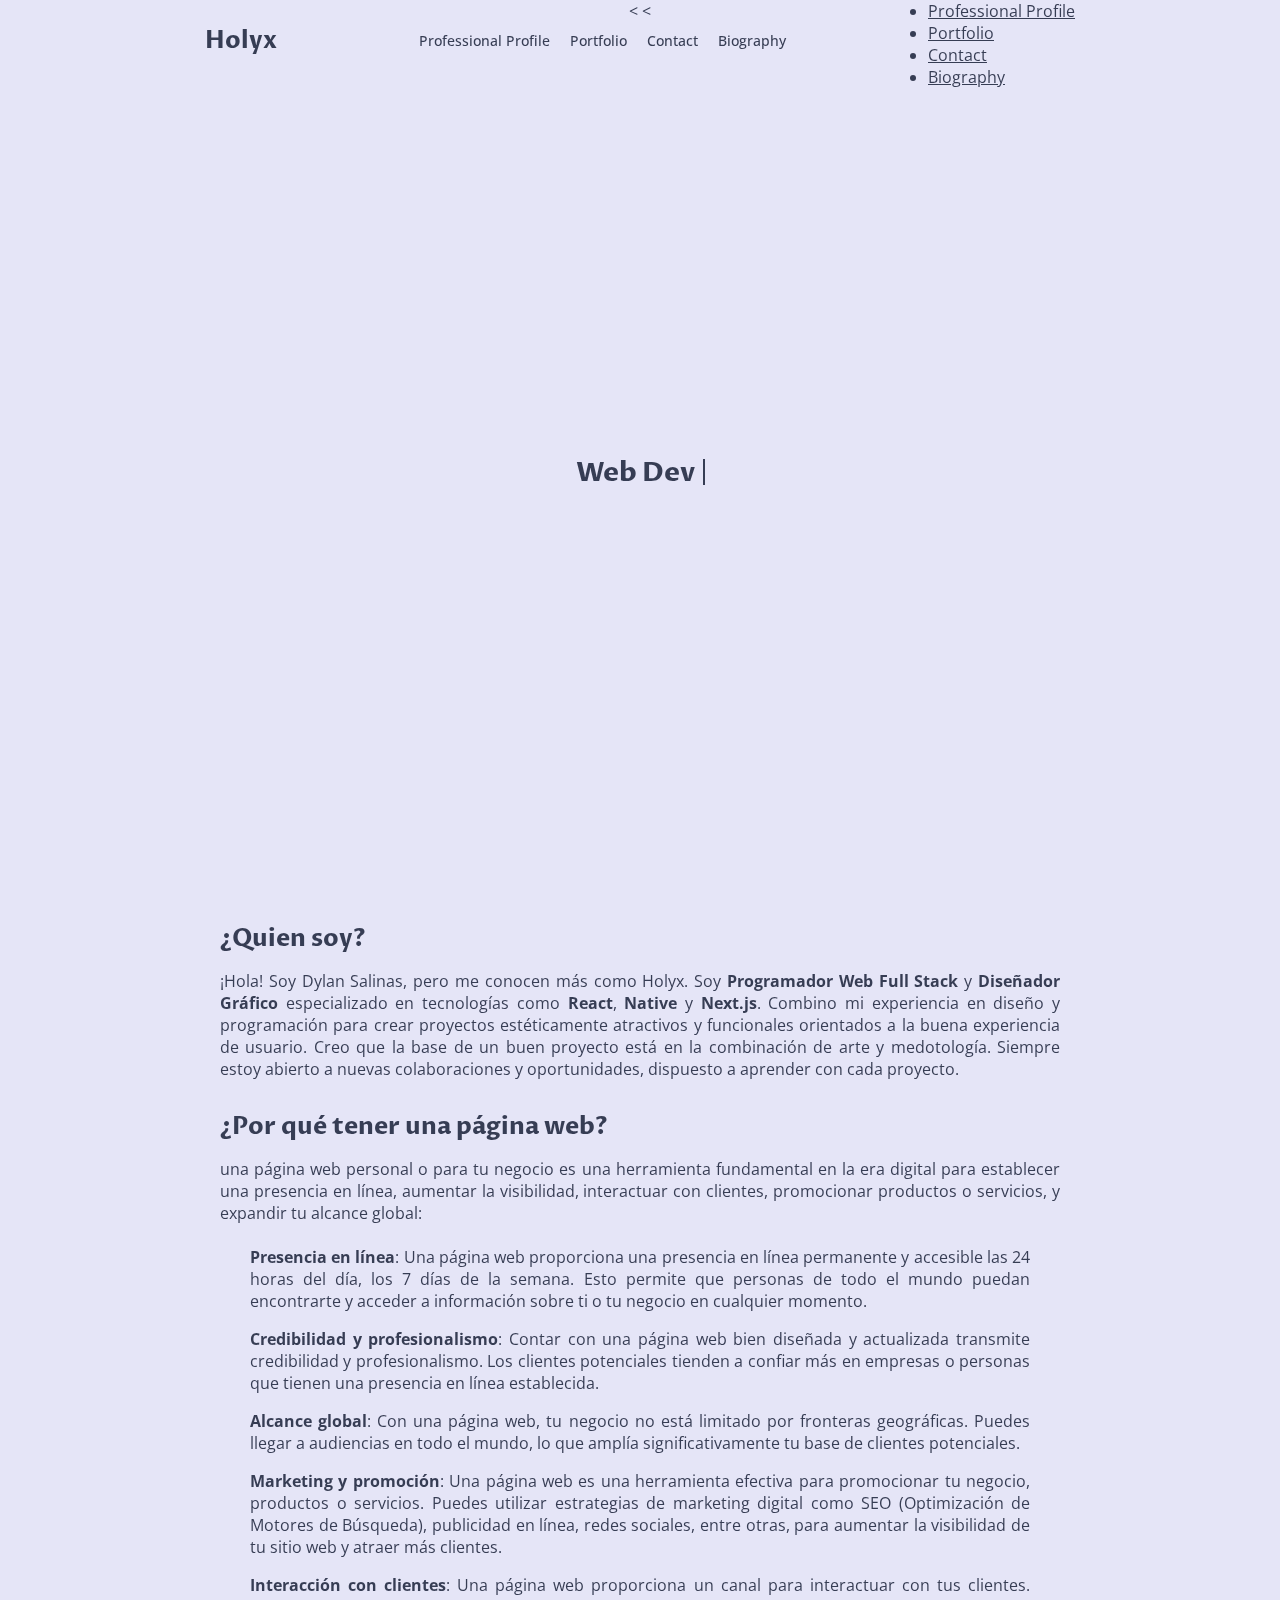
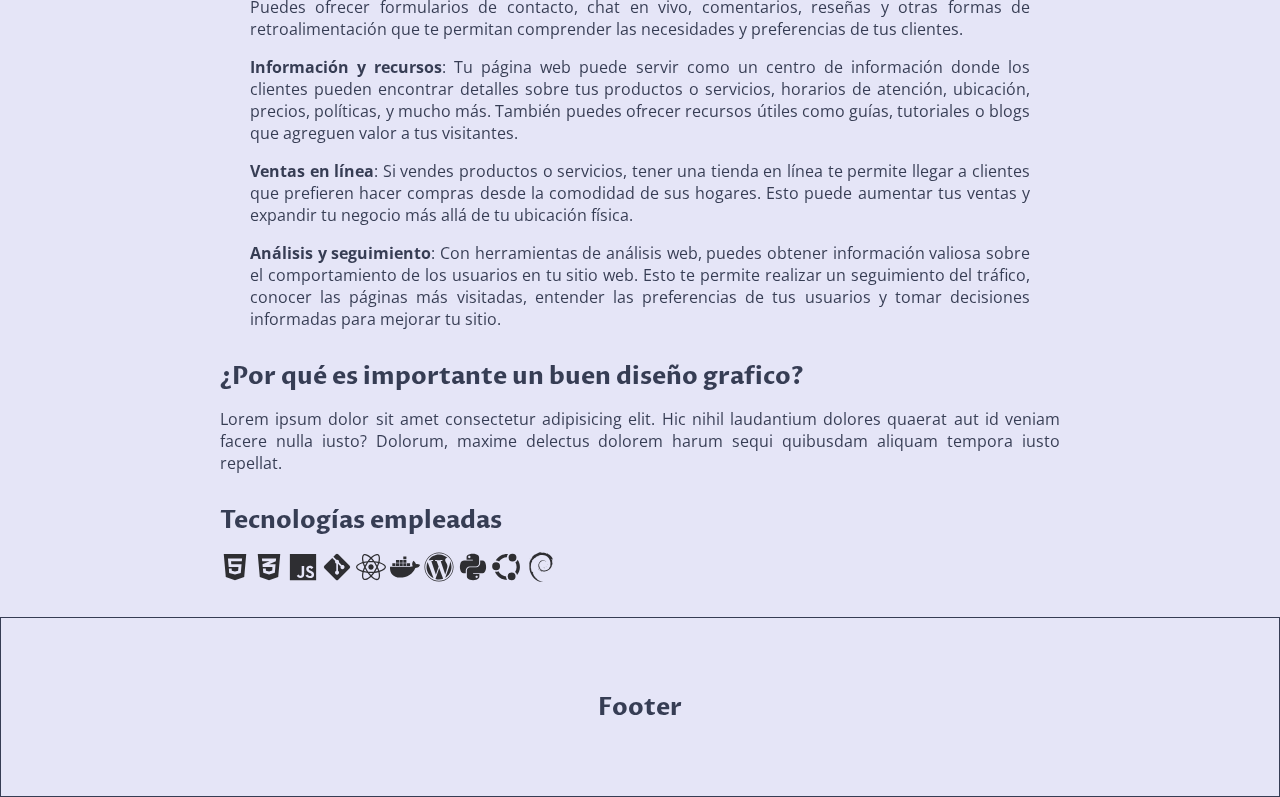
<file: index.html>
<!DOCTYPE html>
<html lang="en">
<head>
    <meta charset="UTF-8">
    <meta name="viewport" content="width=device-width, initial-scale=1.0">
    <title>Prueba Tecnica IT Academy Frontend</title>
    <<title>Holyx</title>
    <script src="./scripts/include-html.js" defer></script>
    <script src="./scripts/show-menu.js" defer></script>
    <script src="./scripts/flip-logo.js" defer></script>
    <script src="./scripts/scripture.js" defer></script>
    <link rel="stylesheet" href="./styles/general.css">
    <link rel="stylesheet" href="./styles/logo.css">
    <link rel="stylesheet" href="./styles/navigation.css">
    <link rel="stylesheet" href="./styles/mobile-navigation.css">
    <link rel="stylesheet" href="./styles/landing.css">
    <link rel="stylesheet" href="./styles/footer.css">
</head>
<body>
    <<nav class="navigation" include-html="../components/nav.html"></nav>
    <main class="landing-page">
        <section class="landing-screen">
            <h1>Web Developer<br>&<br>Graphic Designer</h1>
            <div class="writing-bar"></div>
        </section>
        <section class="landing-text">
            <article class="quien-soy">
                <h2>¿Quien soy?</h2>
                <p>
                    ¡Hola! Soy Dylan
                    Salinas, pero me conocen más
                    como Holyx. Soy
                    <strong>Programador Web Full Stack</strong> 
                    y <strong>Diseñador Gráfico</strong>
                    especializado en
                    tecnologías como
                    <strong>React</strong>, <strong>Native</strong>
                    y <strong>Next.js</strong>.
                    Combino mi
                    experiencia en
                    diseño y
                    programación para
                    crear proyectos
                    estéticamente
                    atractivos y
                    funcionales orientados a la
                    buena experiencia de usuario. 
                    Creo que la base de un
                    buen proyecto está
                    en la combinación
                    de arte y medotología. Siempre
                    estoy abierto a
                    nuevas
                    colaboraciones
                    y oportunidades, 
                    dispuesto a aprender con cada proyecto.
                </p>
            </article>
            <article class="por-que-una-web">
                <h2>¿Por qué tener una página web?</h2>
                <p>
                    una página web personal o para 
                    tu negocio es una herramienta 
                    fundamental en la era digital 
                    para establecer una presencia 
                    en línea, aumentar la visibilidad, 
                    interactuar con clientes, 
                    promocionar productos o servicios, y 
                    expandir tu alcance global:
                </p>
                <br>
                <ul>
                    <li><strong>Presencia en línea</strong>:
                        Una página web proporciona una 
                        presencia en línea permanente 
                        y accesible las 24 horas del día, 
                        los 7 días de la semana. Esto 
                        permite que personas de todo el 
                        mundo puedan encontrarte y acceder 
                        a información sobre ti o tu negocio 
                        en cualquier momento.
                    </li>
                    <li>
                        <strong>Credibilidad y profesionalismo</strong>:
                        Contar con una página web bien diseñada y 
                        actualizada transmite credibilidad y 
                        profesionalismo. Los clientes potenciales 
                        tienden a confiar más en empresas o personas que 
                        tienen una presencia en línea establecida.
                    </li>
                    <li>
                        <strong>Alcance global</strong>:
                        Con una página web, tu negocio no 
                        está limitado por fronteras geográficas. 
                        Puedes llegar a audiencias en todo el 
                        mundo, lo que amplía significativamente 
                        tu base de clientes potenciales.
                    </li>
                    <li>
                        <strong>Marketing y promoción</strong>:
                        Una página web es una herramienta efectiva 
                        para promocionar tu negocio, productos o 
                        servicios. Puedes utilizar estrategias de 
                        marketing digital como SEO (Optimización de 
                        Motores de Búsqueda), publicidad en línea, 
                        redes sociales, entre otras, para aumentar 
                        la visibilidad de tu sitio web y atraer más 
                        clientes.
                    </li>
                    <li>
                        <strong>Interacción con clientes</strong>:
                        Una página web proporciona un canal para 
                        interactuar con tus clientes. Puedes ofrecer 
                        formularios de contacto, chat en vivo, comentarios, 
                        reseñas y otras formas de retroalimentación que te 
                        permitan comprender las necesidades y preferencias 
                        de tus clientes.
                    </li>
                    <li>
                        <strong>Información y recursos</strong>:
                        Tu página web puede servir como un centro 
                        de información donde los clientes pueden 
                        encontrar detalles sobre tus productos o 
                        servicios, horarios de atención, ubicación, 
                        precios, políticas, y mucho más. También 
                        puedes ofrecer recursos útiles como guías, 
                        tutoriales o blogs que agreguen valor a 
                        tus visitantes.
                    </li>
                    <li>
                        <strong>Ventas en línea</strong>:
                        Si vendes productos o servicios, 
                        tener una tienda en línea te permite 
                        llegar a clientes que prefieren hacer 
                        compras desde la comodidad de sus hogares. 
                        Esto puede aumentar tus ventas y expandir 
                        tu negocio más allá de tu ubicación física.
                    </li>
                    <li>
                        <strong>Análisis y seguimiento</strong>:
                        Con herramientas de análisis web, puedes 
                        obtener información valiosa sobre el comportamiento 
                        de los usuarios en tu sitio web. Esto te permite 
                        realizar un seguimiento del tráfico, conocer las 
                        páginas más visitadas, entender las preferencias 
                        de tus usuarios y tomar decisiones informadas para 
                        mejorar tu sitio.
                    </li>
                </ul>
            </article>

            <article>
                <h2>¿Por qué es importante un buen diseño grafico?</h2>
                <p>
                    Lorem ipsum dolor sit amet consectetur adipisicing elit. Hic nihil laudantium dolores quaerat aut id veniam facere nulla iusto? Dolorum, maxime delectus dolorem harum sequi quibusdam aliquam tempora iusto repellat.
                </p>
            </article>

            <article>
                <h2>Tecnologías empleadas</h2>
                <ul class="inline-list">
                    <li><img src="./images/html5.svg" alt=""></li>
                    <li><img src="./images/css3-alt.svg" alt=""></li>
                    <li><img src="./images/js.svg" alt=""></li>
                    <li><img src="./images/git-alt.svg" alt=""></li>
                    <li><img src="./images/react.svg" alt=""></li>
                    <li><img src="./images/docker.svg" alt=""></li>
                    <li><img src="./images/wordpress.svg" alt=""></li>
                    <li><img src="./images/python.svg" alt=""></li>
                    <li><img src="./images/ubuntu.svg" alt=""></li>
                    <li><img src="./images/debian.svg" alt=""></li>
                    
                </ul>
            </article>
        </section>
    </main>
    <footer include-html="../components/footer.html"></footer>
</body>
</html>
</file>
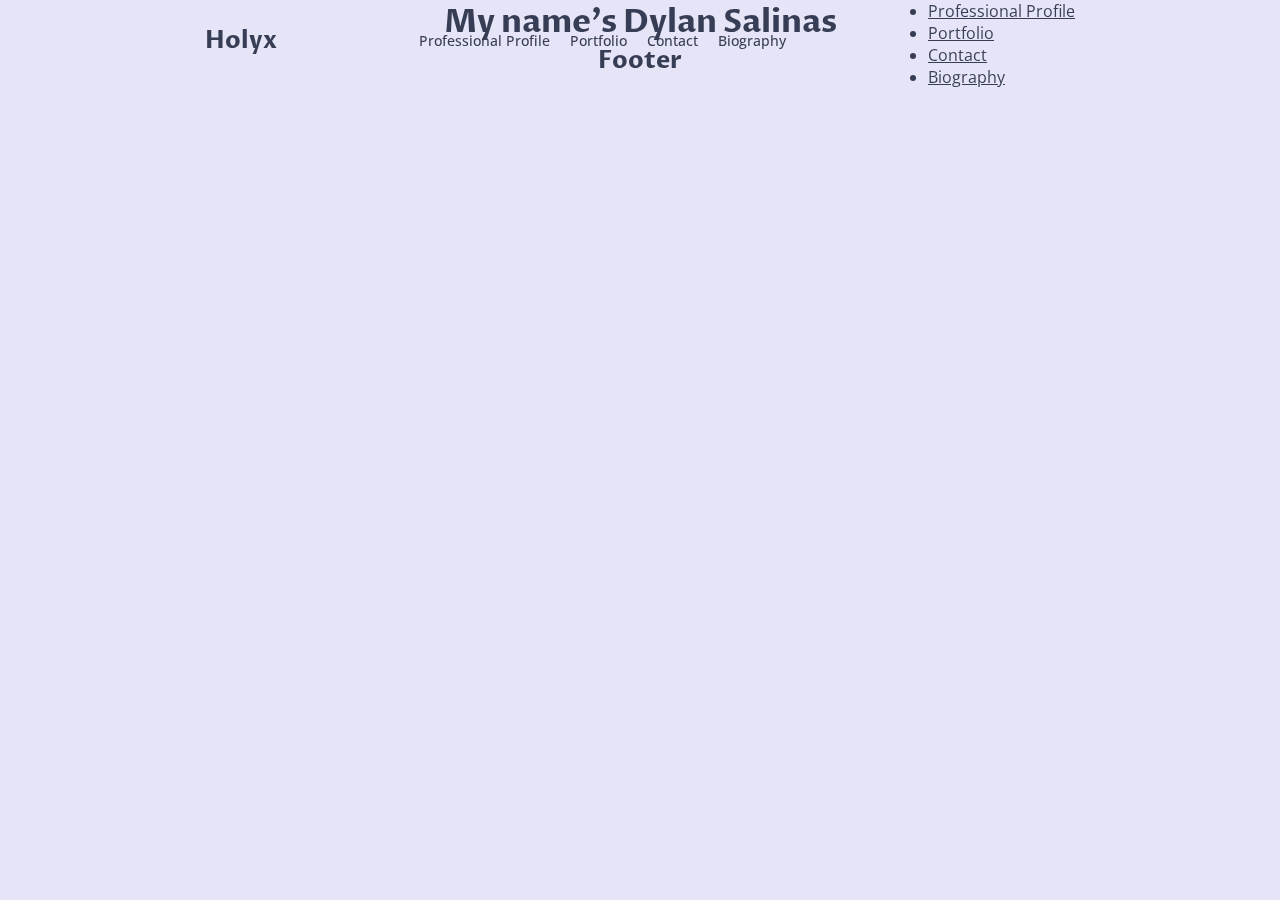
<file: bio.html>
<!DOCTYPE html>
<html lang="en">
<head>
    <meta charset="UTF-8">
    <meta name="viewport" content="width=device-width, initial-scale=1.0">
    <title>Holyx</title>
    <script src="./scripts/include-html.js" defer></script>
    <script src="./scripts/show-menu.js" defer></script>
    <link rel="stylesheet" href="./styles/general.css">
    <link rel="stylesheet" href="./styles/logo.css">
    <link rel="stylesheet" href="./styles/navigation.css">
    <link rel="stylesheet" href="./styles/mobile-navigation.css">
</head>
<body>
    <nav class="navigation" include-html="../components/nav.html"></nav>
    <main width="100%" height="100vh">
        <h1>My name's Dylan Salinas</h1>
    </main>
    <div include-html="../components/footer.html"></div>
</body>
</html>
</file>
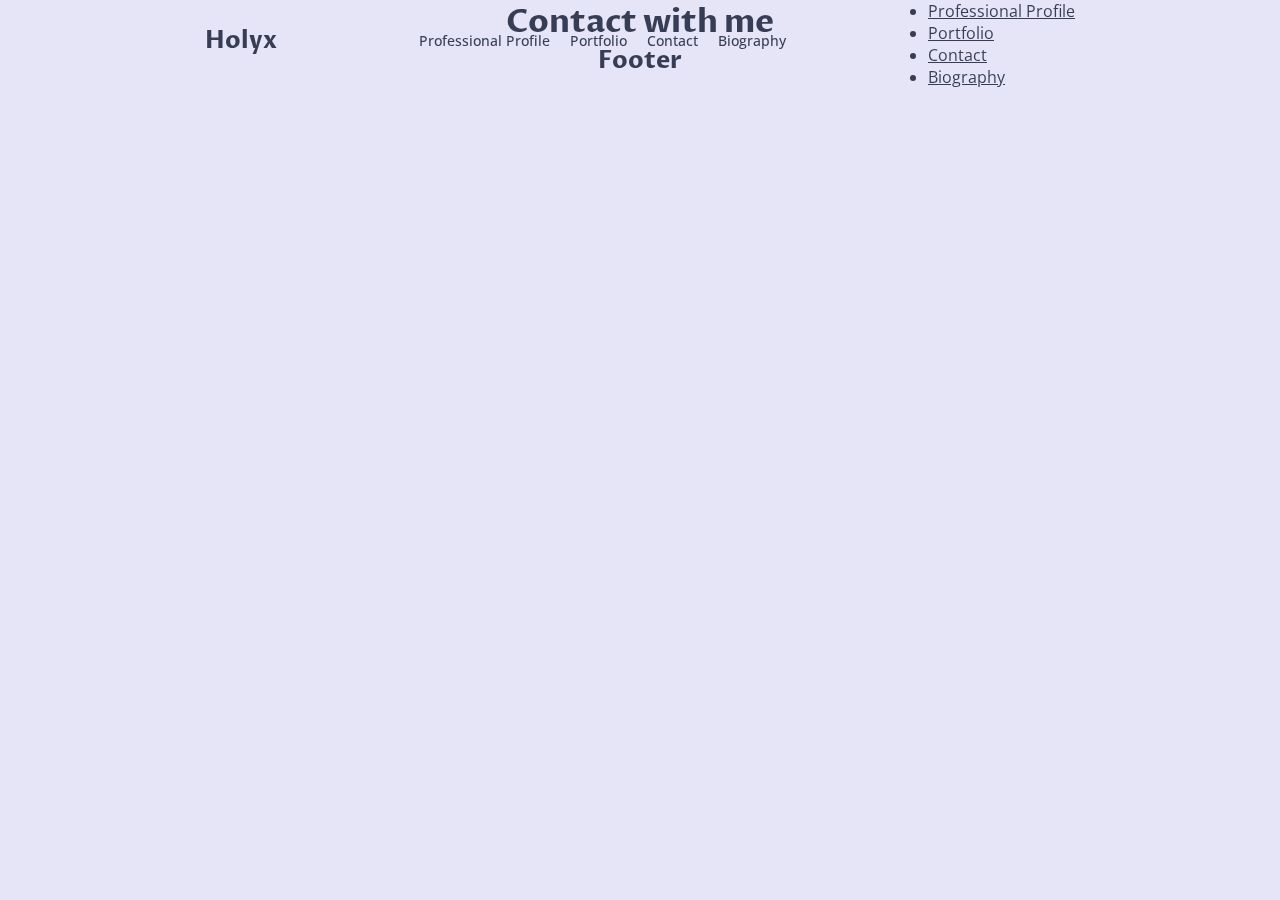
<file: contact.html>
<!DOCTYPE html>
<html lang="en">
<head>
    <meta charset="UTF-8">
    <meta name="viewport" content="width=device-width, initial-scale=1.0">
    <title>Holyx</title>
    <script src="./scripts/include-html.js" defer></script>
    <script src="./scripts/show-menu.js" defer></script>
    <link rel="stylesheet" href="./styles/general.css">
    <link rel="stylesheet" href="./styles/logo.css">
    <link rel="stylesheet" href="./styles/navigation.css">
    <link rel="stylesheet" href="./styles/mobile-navigation.css">
</head>
<body>
    <nav class="navigation" include-html="../components/nav.html"></nav>
    <main width="100%" height="100vh">
        <h1>Contact with me</h1>
    </main>
    <div include-html="../components/footer.html"></div>
</body>
</html>
</file>
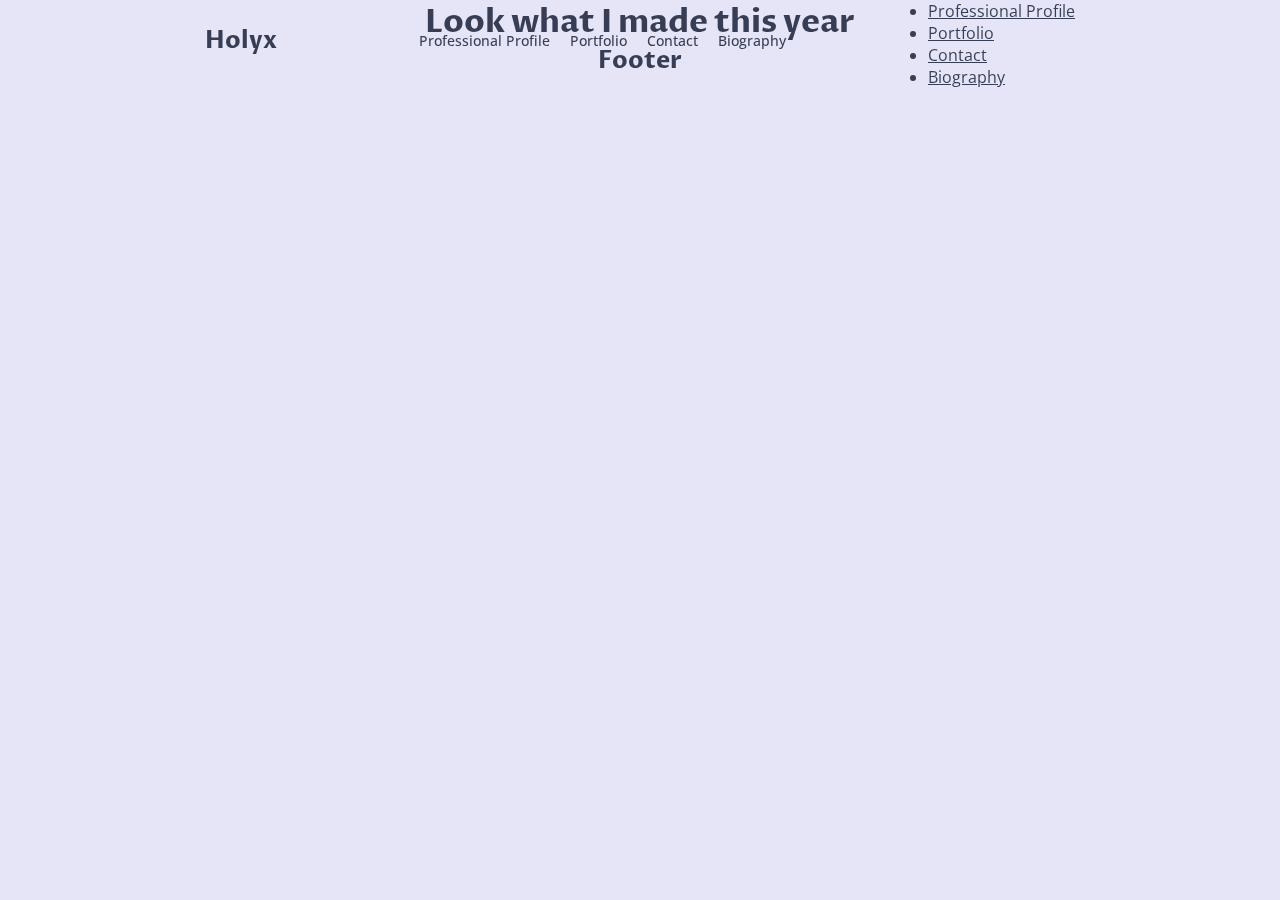
<file: portfolio.html>
<!DOCTYPE html>
<html lang="en">
<head>
    <meta charset="UTF-8">
    <meta name="viewport" content="width=device-width, initial-scale=1.0">
    <title>Holyx</title>
    <script src="./scripts/include-html.js" defer></script>
    <script src="./scripts/show-menu.js" defer></script>
    <link rel="stylesheet" href="./styles/general.css">
    <link rel="stylesheet" href="./styles/logo.css">
    <link rel="stylesheet" href="./styles/navigation.css">
    <link rel="stylesheet" href="./styles/mobile-navigation.css">
</head>
<body>
    <nav class="navigation" include-html="../components/nav.html"></nav>
    <main width="100%" height="100vh">
        <h1>Look what I made this year</h1>
    </main>
    <div include-html="../components/footer.html"></div>
</body>
</html>
</file>
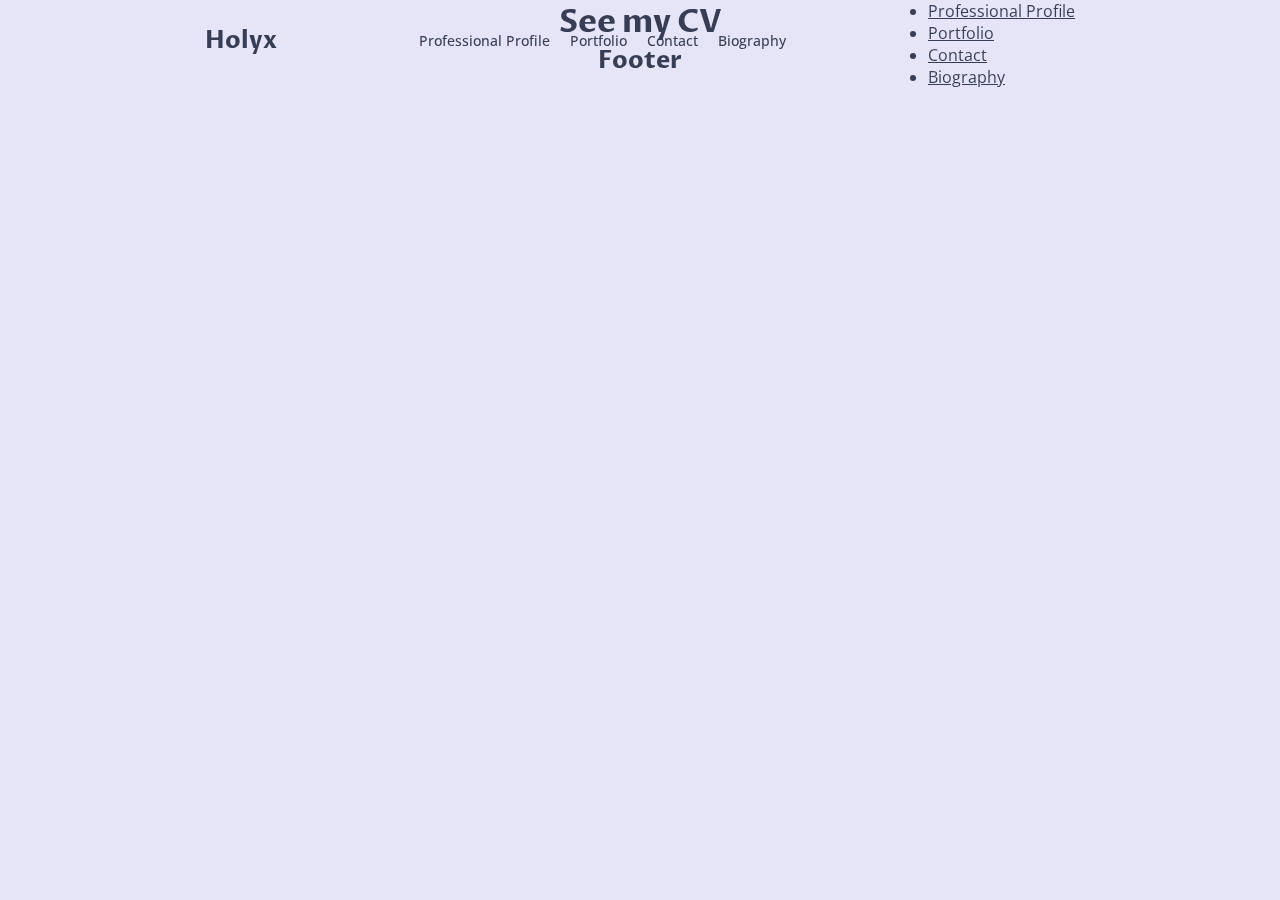
<file: profile.html>
<!DOCTYPE html>
<html lang="en">
<head>
    <meta charset="UTF-8">
    <meta name="viewport" content="width=device-width, initial-scale=1.0">
    <title>Holyx</title>
    <script src="./scripts/include-html.js" defer></script>
    <script src="./scripts/show-menu.js" defer></script>
    <link rel="stylesheet" href="./styles/general.css">
    <link rel="stylesheet" href="./styles/logo.css">
    <link rel="stylesheet" href="./styles/navigation.css">
    <link rel="stylesheet" href="./styles/mobile-navigation.css">
</head>
<body>
    <nav class="navigation" include-html="../components/nav.html"></nav>
    <main width="100%" height="100vh">
        <h1>See my CV</h1>
    </main>
    <div include-html="../components/footer.html"></div>
</body>
</html>
</file>
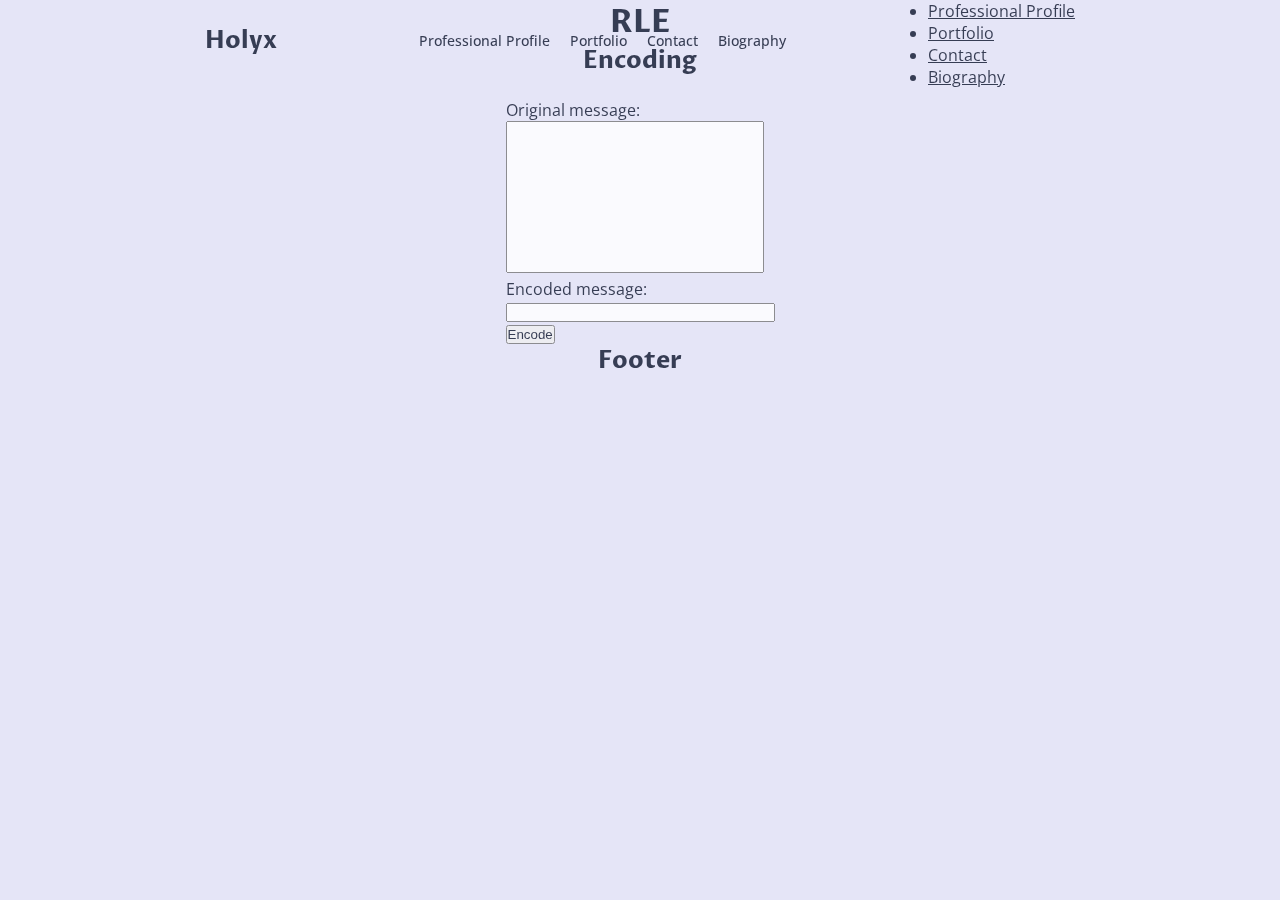
<file: rle.html>
<!DOCTYPE html>
<html lang="en">
<head>
    <meta charset="UTF-8">
    <meta name="viewport" content="width=device-width, initial-scale=1.0">
    <title>Holyx - Portfolio</title>
    <script src="./scripts/include-html.js" defer></script>
    <script src="./scripts/show-menu.js" defer></script>
    <script src="./scripts/flip-logo.js" defer></script>
    <script src="./scripts/rle-enconde.js"></script>
    <link rel="stylesheet" href="./styles/general.css">
    <link rel="stylesheet" href="./styles/logo.css">
    <link rel="stylesheet" href="./styles/navigation.css">
    <link rel="stylesheet" href="./styles/mobile-navigation.css">
    <link rel="stylesheet" href="./styles/footer.css">
    <style>
        h1, h2{
            text-align: center;
        }
    </style>
</head>
<body>
    <nav class="navigation" include-html="../components/nav.html"></nav>
    <main width="100%" height="100vh">
        <h1>RLE</h1>
        <section>
            <h2>Encoding</h2>
            <br>
            <form id="rle-form" onsubmit="encode(this)">
                <label for="encodeMessage">Original message:</label>
                <br>
                <textarea name="encodeMessage" id="encodeMessage" required rows="10" cols="30"  style="resize: none"></textarea>
                <br>

                <label for="decodeMessage">Encoded message:</label>
                <br>
                <input type="text" size="31" name="decodeMessage" id="decodeMessage" required>
                <br>

                <input type="submit" value="Encode">
            </form>
            <script>
                //Get form element
                let form=document.getElementById("rle-form");
                function submitForm(event){
                    event.preventDefault();
                }
                //Calling a function during form submission.
                form.addEventListener('submit', submitForm);
            </script>
        </section>
        <section>
            <p class="text-result"></p>
        </section>
    </main>
    <div include-html="../components/footer.html"></div>
</body>
</html>
</file>
<file: styles/general.css>
@import url('https://fonts.googleapis.com/css2?family=Proza+Libre:ital,wght@0,400;0,500;0,600;0,700;0,800;1,400;1,500;1,600;1,700;1,800&display=swap');
@import url('https://fonts.googleapis.com/css2?family=Open+Sans:ital,wght@0,300..800;1,300..800&family=Proza+Libre:ital,wght@0,400;0,500;0,600;0,700;0,800;1,400;1,500;1,600;1,700;1,800&display=swap');

:root{
    --color-primario:#D7DFEA;
    --color-secundario: #1C2541;
    --color-ternario: #3A506B;
    --color-texto: #FFFFFF;
    --color-texto-secundario: #0b132b;
}

*{
    box-sizing: border-box;
    padding: 0;
    margin: 0;
    color: var(--color-texto-secundario);
}

html{
    height: -webkit-fill-aviable;
}

body{
    height: -webkit-fill-aviable;
    margin: auto;
    background-color: var(--color-primario);
    font-family: "Open Sans", sans-serif;
    display: flex;
    flex-direction: column;
    align-items: center;
    background-color: var(--color-ternario);
    background-color: #e5e5f7;
    opacity: 0.8;
    background-image: radial-gradient(#444cf7 0.5px, #e5e5f7 0.5px);
    background-size: 10px 10px;
}

h1, h2, h3, h4, h5, h6{
    font-family: "Proza Libre", sans-serif;
}
</file>
<file: styles/logo.css>
.logo-container{
    display: flex;
    align-items: center;
    text-decoration: none;
    padding: 0;
}

.logo-container .logo{
    font-size: 1.5rem;
}
</file>
<file: styles/navigation.css>
.navigation{
    position: fixed;
    display: flex;
    max-width: 900px;
    width: 100%;
    height: 80px;
    max-height: 80px;
    justify-content: space-between;
    padding: 0px 15px;
    z-index: 1;
    
}

.navigation .navigation-list
{
    list-style: none;
    display: flex;
    justify-content: center;
    align-items: center;

}

.navigation .navigation-list li
{
    display: flex;
    justify-content: center;
    align-items: center;
    width: max-content;
    height: 100%;
    transition: opacity 0.5s ease, padding-bottom 0.2s ease;
}

.navigation .navigation-list li:hover
{
    opacity: 70%;
    padding-bottom: 5px;
}

.navigation .navigation-list li a
{
    display: flex;
    justify-content: center;
    align-items: center;
    width: max-content;
    height: 100%;
    color: var(--color-texto-secundario);
    text-decoration: none;
    text-align: center;
    font-size: 14px;
    font-weight: 500;
    padding: 5px 10px;
}


.mobile-navigation-list-container
{
    display: none;  
}

.mobile-menu-button-container
{
    display: none;
}
</file>
<file: styles/mobile-navigation.css>
@media only screen and (max-width: 960px) {

    .navigation .navigation-list
    {
        display: none;
    }

    .navigation
    {
        position: fixed;
        display: flex;
        flex-wrap: wrap;
        align-items: center;
        justify-content: center;
        width: 100%;
        height: 80px;
        max-height: 80px;
        padding: 0px 15px;
        margin-bottom: 50px;
    }

    .logo-container
    {
        display: block;
    }

    .mobile-navigation-list-container
    {
        position: fixed;
        top: 0;
        left: 0;
        display: block;
        width: 0vw;
        height: 100lvh;
        transition: left 0.5s ease, width 0.5s ease;
        z-index: 0;
        background-color: var(--color-primario);
        border-right: 1px solid var(--color-texto-secundario);
        overflow: hidden;
    }

    .mobile-navigation-list
    {
        list-style: none;
        text-wrap: nowrap;
        display: block;
        padding-top: 130px;
        padding-left: 15px;
    }

    .mobile-menu-button-container
    {
        display: flex;
        align-items: center;
        position: absolute;
        left: 0;
        top: 0;
        height: 80px;
        margin-left: 15px;
        z-index: 1;
    }

    .mobile-menu-button
    {
        display: flex;
        align-items: center;
        width: 25px;
        height: 25px;
        cursor: pointer;
        user-select: none;
    }

    .mobile-menu-button .open-menu
    {
        opacity: 100%;
        position: absolute;
        object-fit: contain;
        object-position: center;
        fill: var(--color-texto-secundario);
        transition: opacity 0.5s ease;
    }

    .mobile-menu-button .close-menu
    {
        opacity: 0%;
        object-fit: contain;
        object-position: center;
        position: absolute;
        fill: var(--color-texto-secundario);
        transition: opacity 0.5s ease;
    }

}
</file>
<file: styles/landing.css>
main{
    display: flex;
    flex-direction: column;
    align-items: center;
    width: 100%;
    z-index: 0;
}

main h2, h3, h4, h5, h6{
    font-family: "Proza Libre", sans-serif;
    padding-bottom: 15px;
}

main p{
    text-align: justify;
    
}

main h1{
    font-size: 1.7rem;
    text-align: center;
}

.landing-screen{
    margin: 0;
    padding: 0;
    display: flex;
    justify-content: center;
    align-items: center;
    width: 100%;
    height: 100vh;
}

.landing-text{
    max-width: 900px;
    padding: 0px 30px;
    text-align: justify;
}   

.landing-text ul{
    list-style-position: inside;
    margin: 0px 30px;
}

.landing-text ul li{
    list-style-position: outside;
    margin-bottom: 1rem;
}

.landing-text article{
    margin-bottom: 30px;
}

.landing-text .inline-list
{
    padding: 0;
    margin: 0;
}

.landing-text .inline-list img{
    height: 30px;
    width: 30px;
    display: inline;
}

.landing-text .inline-list li{
    display: inline;
}

.por-que-una-web ul li
{
    list-style: none;
    list-style-position: outside;
}

.writing-bar 
{
    height: 1.6rem;
    border-right: 2px solid var(--color-texto-secundario);
    margin-left: 0.5rem;
    transition: opacity 0.25s ease;
}
</file>
<file: styles/footer.css>
footer{
    display: flex;
    justify-content: center;
    align-items: center;
    width: 100%;
    height: 180px;
    border: 1px solid var(--color-texto-secundario);
}

footer h2{
    display: inline;
}
</file>
